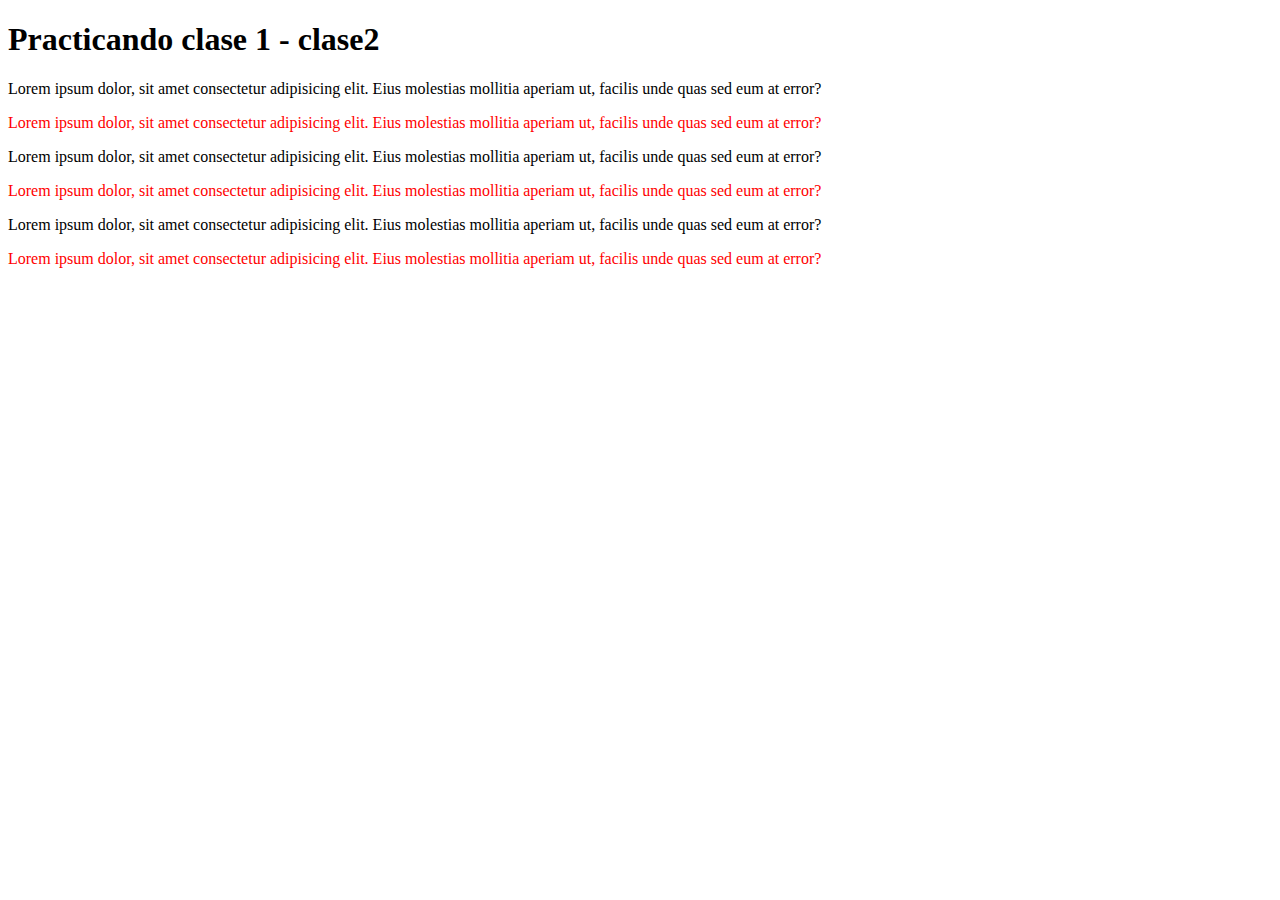
<file: clase2/index.html>
<!DOCTYPE html>
<html lang="es">
<head>
    <meta charset="UTF-8">
    <meta name="viewport" content="width=device-width, initial-scale=1.0">
    <meta http-equiv="X-UA-Compatible" content="ie=edge">
    <title>Javascript clase2</title>
</head>
<body>
    <h1>Practicando clase 1 - clase2</h1>
    <p id="parrafo1" class="parrafo" >Lorem ipsum dolor, sit amet consectetur adipisicing elit. Eius molestias mollitia aperiam ut, facilis unde quas sed eum at error?</p>
    <p id="parrafo2">Lorem ipsum dolor, sit amet consectetur adipisicing elit. Eius molestias mollitia aperiam ut, facilis unde quas sed eum at error?</p>
    <p id="parrafo3">Lorem ipsum dolor, sit amet consectetur adipisicing elit. Eius molestias mollitia aperiam ut, facilis unde quas sed eum at error?</p>
    <p id="parrafo4">Lorem ipsum dolor, sit amet consectetur adipisicing elit. Eius molestias mollitia aperiam ut, facilis unde quas sed eum at error?</p>
    <p id="parrafo5">Lorem ipsum dolor, sit amet consectetur adipisicing elit. Eius molestias mollitia aperiam ut, facilis unde quas sed eum at error?</p>
    <p id="parrafo6" class="parrafo">Lorem ipsum dolor, sit amet consectetur adipisicing elit. Eius molestias mollitia aperiam ut, facilis unde quas sed eum at error?</p>


    <script src="js/master.js"></script>
</body>

</html>
</file>
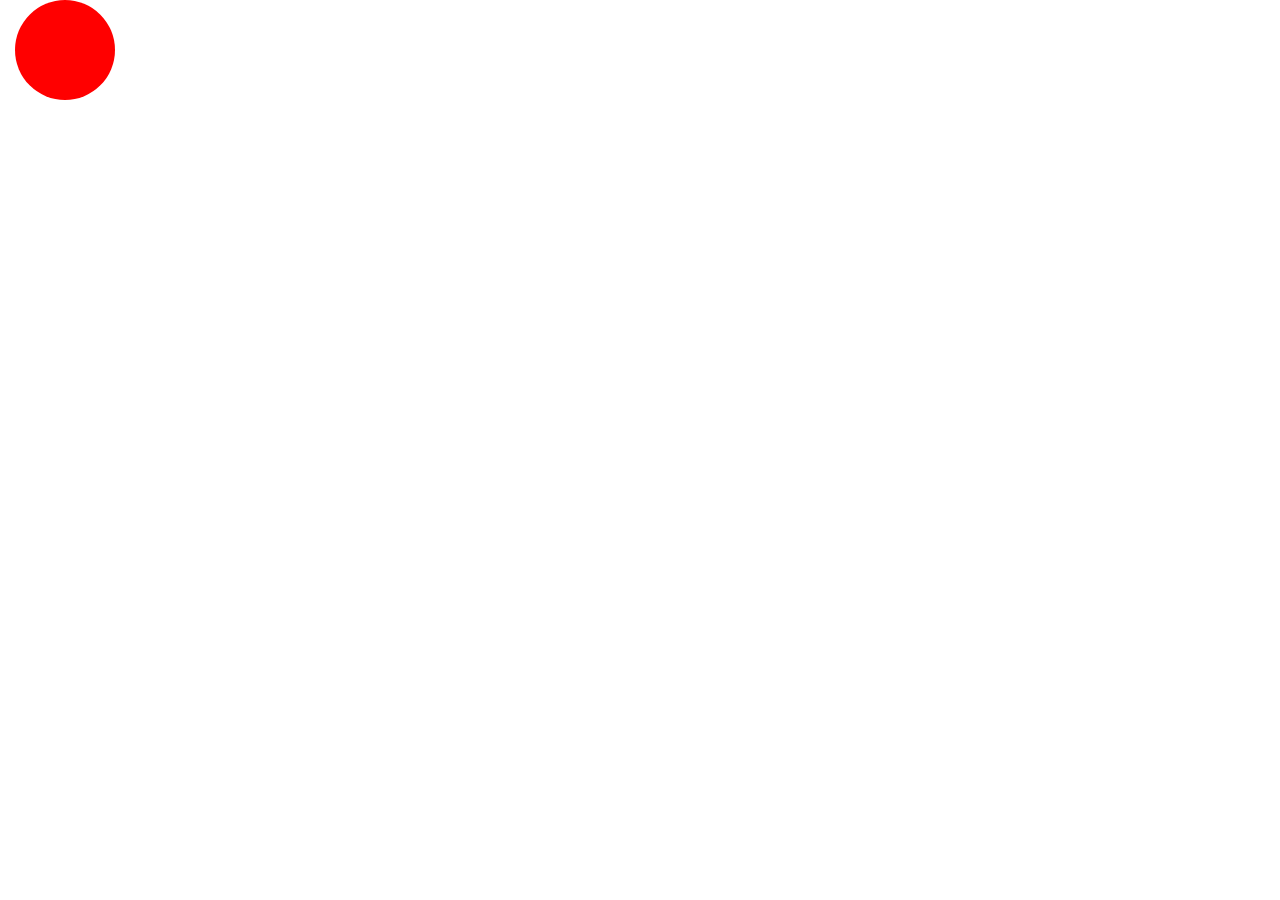
<file: clase3-4/index.html>
<!DOCTYPE html>
<html lang="es">
<head>
    <meta charset="UTF-8">
    <meta name="viewport" content="width=device-width, initial-scale=1.0">
    <meta http-equiv="X-UA-Compatible" content="ie=edge">
    <link rel="stylesheet" href="https://stackpath.bootstrapcdn.com/bootstrap/4.4.1/css/bootstrap.min.css" integrity="sha384-Vkoo8x4CGsO3+Hhxv8T/Q5PaXtkKtu6ug5TOeNV6gBiFeWPGFN9MuhOf23Q9Ifjh" crossorigin="anonymous">
    <link rel="stylesheet" href="css/master.css">
    <title>Practicando Javascript </title>
</head>
<body>
    <!--<h1>Practicando los eventos</h1>    
    <button id="boton" class="btn btn-primary">Dame clic</button>-->
    <div class="container-fluid" >
        <div id="circulo" class="circulo" ></div>


    </div>
    
    <script src="js/master.js"></script>
</body>
</html>
</file>
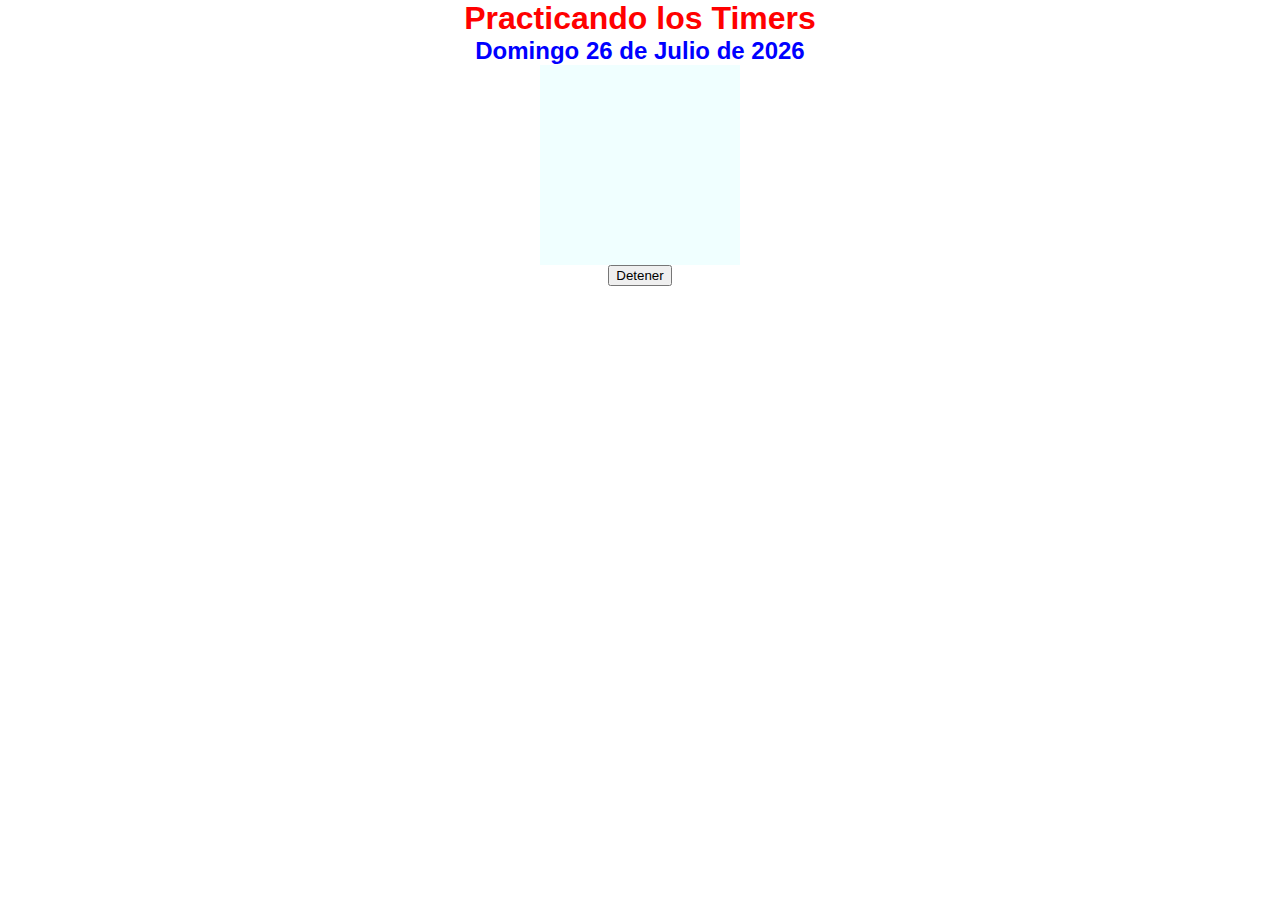
<file: clase5/timers/index.html>
<!DOCTYPE html>
<html lang="en">
<head>
    <meta charset="UTF-8">
    <meta name="viewport" content="width=device-width, initial-scale=1.0">
    <meta http-equiv="X-UA-Compatible" content="ie=edge">
    <title>Javascript - Timers</title>
    <link rel="stylesheet" href="css/master.css">
</head>
<body>
    <h1>Practicando los Timers</h1>
    <h2 class="fecha"></h2>
    
    <div id="cuadro" class="cuadro"></div>
    
    
        
        <button id="iniciar" class="iniciar">Continuar</button>
        <button id="detener" class="detener">Detener</button>
    
    <script src="js/master.js"></script>
</body>
</html>
</file>
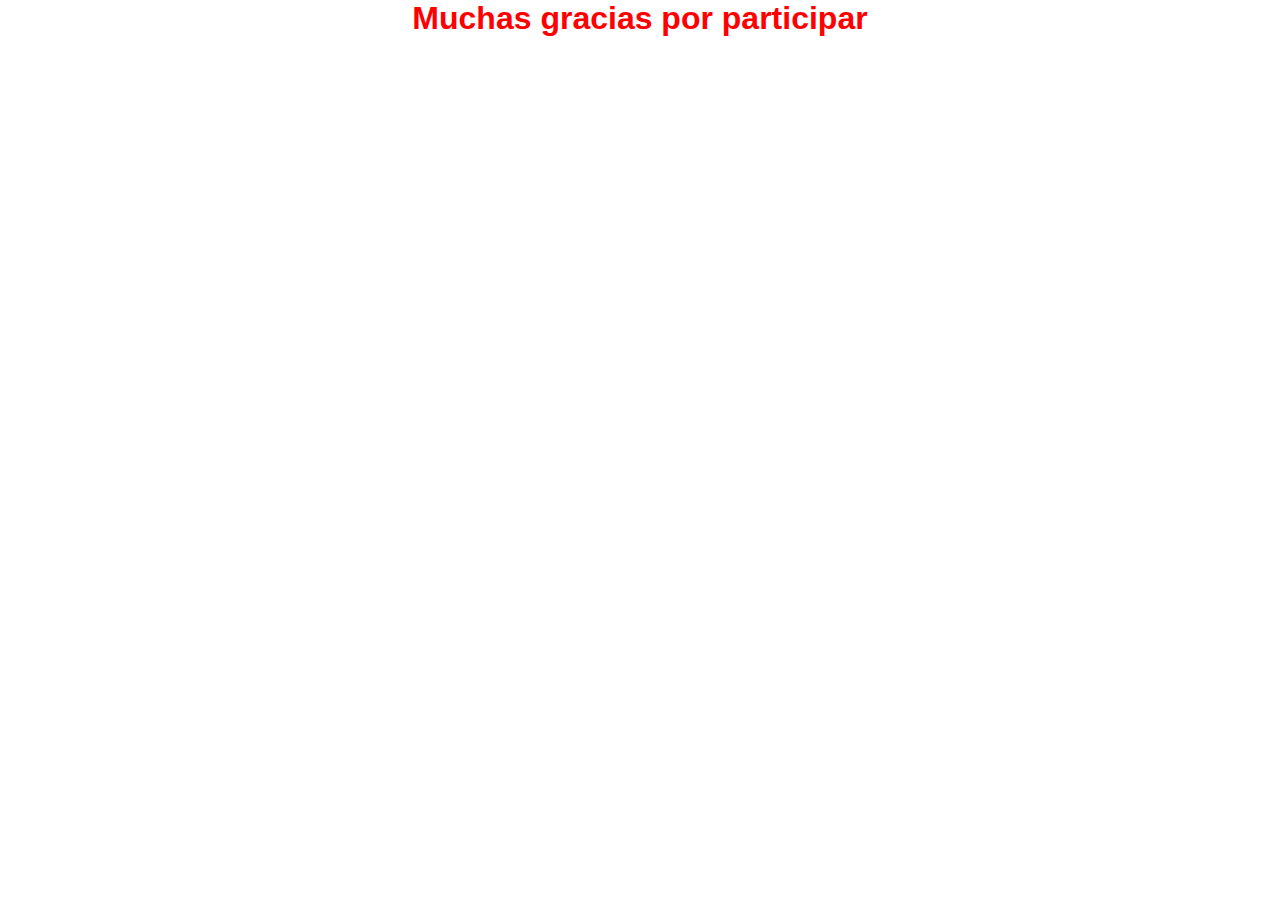
<file: clase5/timers/gracias.html>
<!DOCTYPE html>
<html lang="es">
<head>
    <meta charset="UTF-8">
    <meta name="viewport" content="width=device-width, initial-scale=1.0">
    <meta http-equiv="X-UA-Compatible" content="ie=edge">
    <title>Practicando Javascript</title>
    <link rel="stylesheet" href="css/master.css">
</head>
<body>
    <h1>Muchas gracias por participar</h1>    
</body>
</html>
</file>
<file: clase3-4/css/master.css>
.container{
    max-width: 1200px;
}
.circulo{
    width: 100px;
    height: 100px;
    background-color: red;
    border-radius: 50%;
}
</file>
<file: clase5/timers/css/master.css>
*{
    margin: 0 auto;
    text-align: center;
}
body{
    font-family: Arial, Helvetica, sans-serif;
}
.cuadro{
    width: 200px;
    height: 200px;
    background-color: azure;
    font-size: 150px;
}
h1{
    color:red; 
}
h2{
    color:blue;
}
</file>
